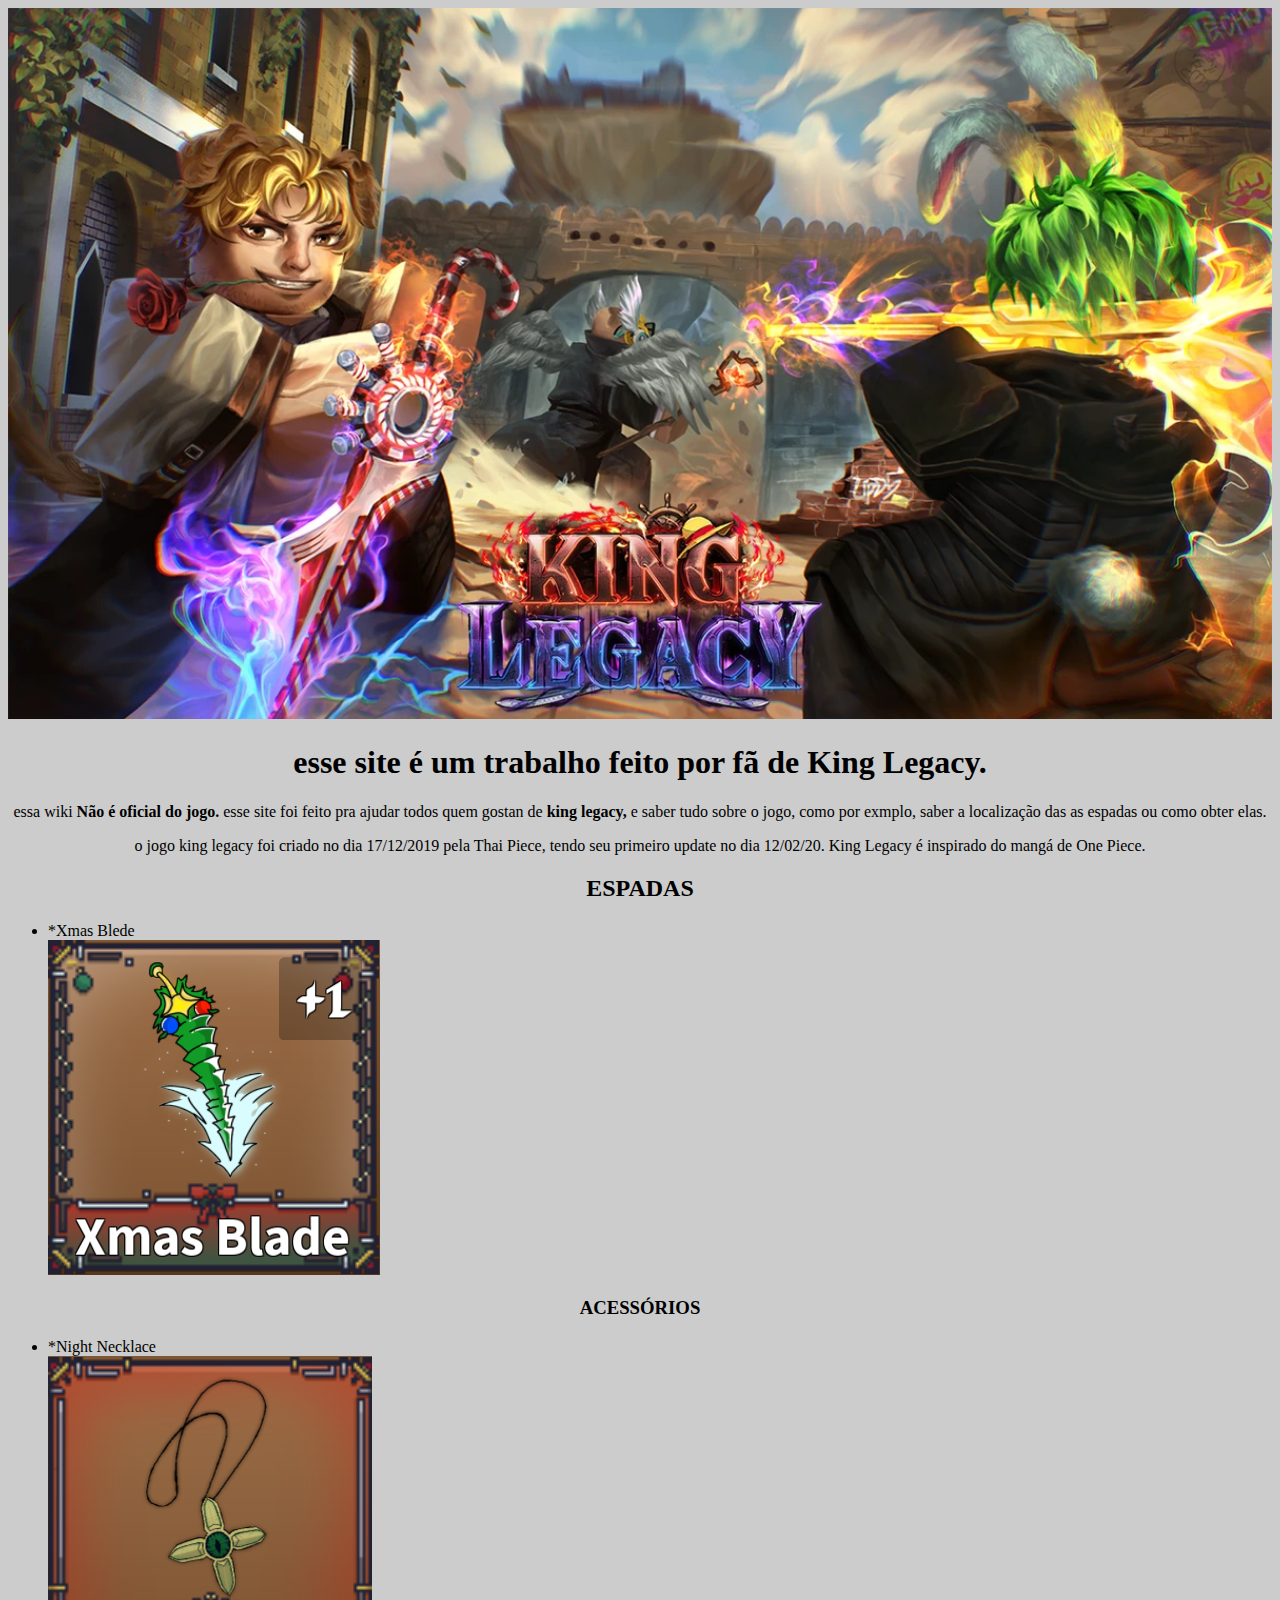
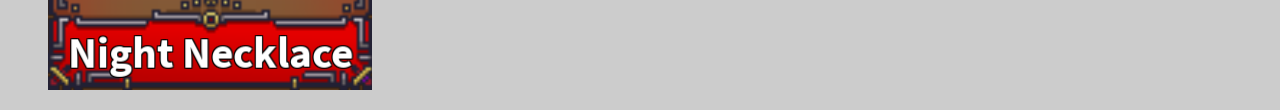
<file: trabalho-king_legacy-main (1)/trabalho-king_legacy-main/trabalho_King_Legacy/index.html>
<!DOCTYPE html>
<html lang="en">
<head>
    <meta charset="UTF-8">
    <meta name="viewport" content="width=device-width, initial-scale=1.0">
    <title>Wiki King Legacy</title>

    <link rel="stylesheet" href="style.css">
    
</head>
<body>
    
    <img id="banner" src="King4.5.0.webp">

     <h1 style="text-align: center; "> esse site é um trabalho feito por fã de King Legacy.</h1>

     <p>essa wiki <strong>Não é oficial do jogo.</strong> esse site foi feito pra ajudar todos quem gostan de <strong>king legacy,</strong> e saber tudo sobre o jogo, como por exmplo, saber a localização das as espadas ou como obter elas. </p>

     <p>o jogo king legacy foi criado no dia  17/12/2019 pela Thai Piece, tendo seu primeiro update no dia 12/02/20. King Legacy é inspirado do mangá de One Piece.</p>
    

     <h2>ESPADAS</h2>

     <ul>
        
        <li>*Xmas Blede</li>
        <img src="Xmas Blade.png">
         

     </ul>


     <h3>ACESSÓRIOS</h3>

     <ul>
        <li>*Night Necklace</li>
        <img  src="Night Necklace.png"        >
       


     </ul>



</body>
</html>
</file>
<file: trabalho-king_legacy-main (1)/trabalho-king_legacy-main/trabalho_King_Legacy/style.css>
body {
    background: #CCCCCC
    

}

#banner {
  
  width: 100%;

}


h1 {
    text-align: center;

}
 

h2 {
    text-align: center;

}

h3 {
    text-align: center;

}

h4 {
    text-align: center;

}
  

P {
    text-align: center;

}
</file>
